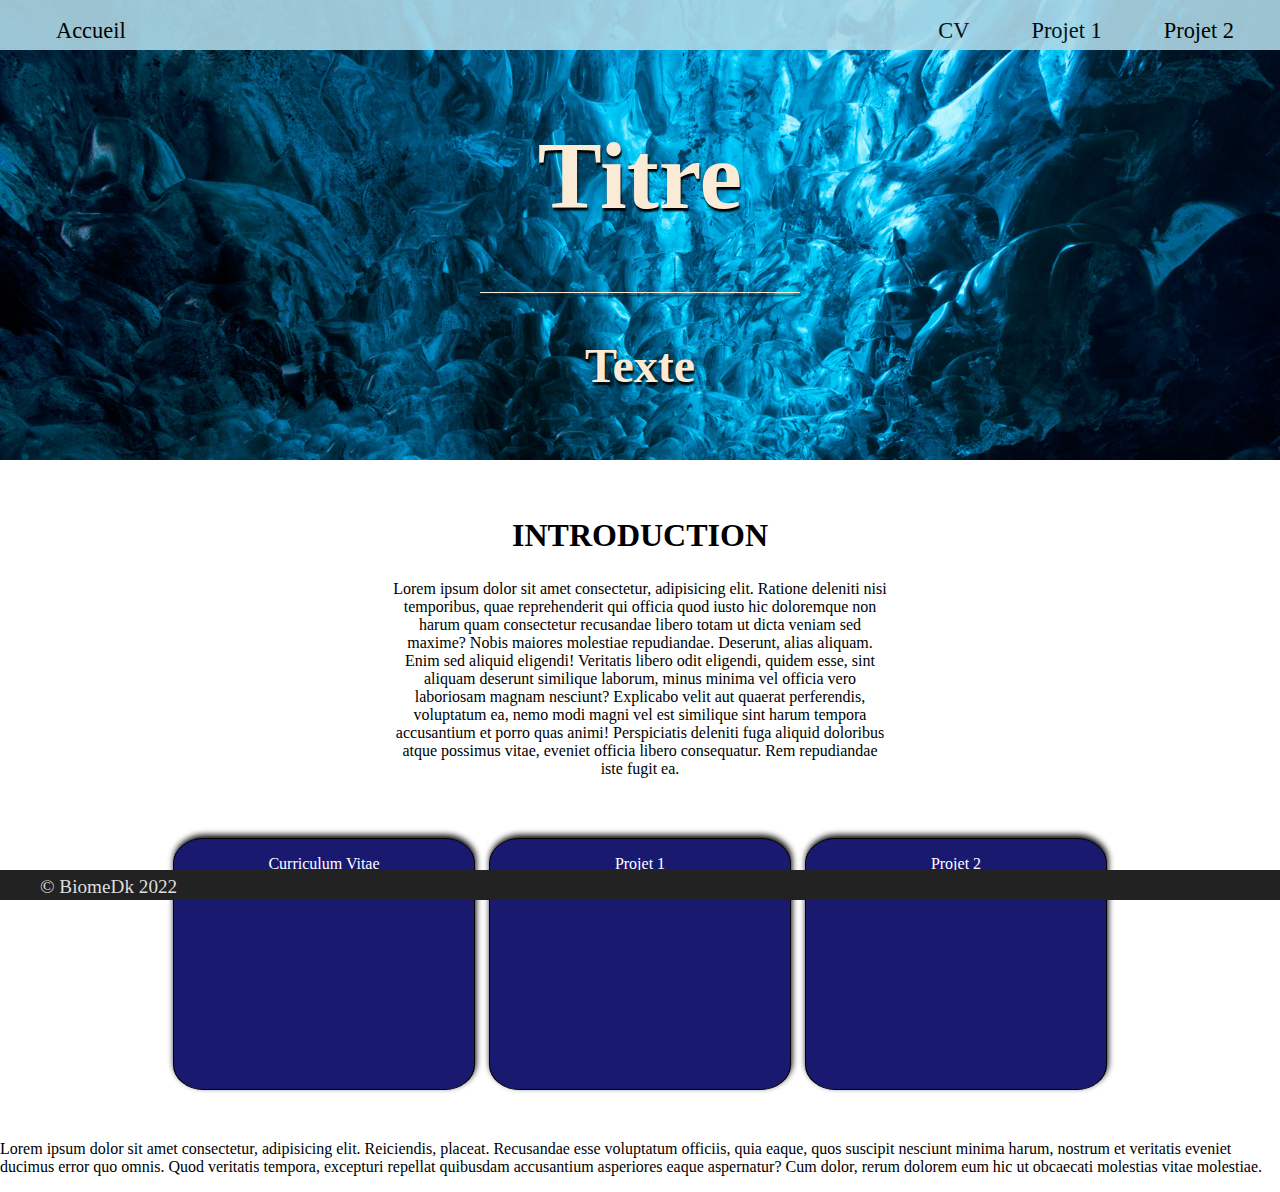
<file: Portfolio/index.html>
<!DOCTYPE html>
<html lang="en">
<head>

    <meta charset="UTF-8">
    <meta http-equiv="X-UA-Compatible" content="IE=edge">
    <meta name="viewport" content="width=device-width, initial-scale=1.0">

    <title>Accueil</title>

    <link rel="stylesheet" href="./style.css">

</head>

<body>

    <header>
        <nav>
            <ul id="ultop">
                <li id="accueil"><a href='#'>Accueil</a></li>
                <li class="floatright"><a href='#'>Projet 2</a></li>
                <li class="floatright"><a href='#'>Projet 1</a></li>
                <li class="floatright"><a href='./cv.html'>CV</a></li>
            </ul>
        </nav>
        <div id="imageprincipale">
            <h1>Titre</h1>
            <div id="premiertrait"></div>
            <h3>Texte</h3>
        </div>
    </header>

    <section id="introduction">
        <div>
            <h2>Introduction</h2>
            <p>Lorem ipsum dolor sit amet consectetur, adipisicing elit. Ratione deleniti nisi temporibus, quae reprehenderit qui officia quod iusto hic doloremque non harum quam consectetur recusandae libero totam ut dicta veniam sed maxime? Nobis maiores molestiae repudiandae. Deserunt, alias aliquam. Enim sed aliquid eligendi! Veritatis libero odit eligendi, quidem esse, sint aliquam deserunt similique laborum, minus minima vel officia vero laboriosam magnam nesciunt? Explicabo velit aut quaerat perferendis, voluptatum ea, nemo modi magni vel est similique sint harum tempora accusantium et porro quas animi! Perspiciatis deleniti fuga aliquid doloribus atque possimus vitae, eveniet officia libero consequatur. Rem repudiandae iste fugit ea.</p>
        </div>
    </section>

    <section id="vignettes">
        <a href='./cv.html'>
            <div class="vignette">
                <p class="middle">Curriculum Vitae</p>
            </div>
        </a>
        <a href='#'>
            <div class="vignette">
                <p class="middle">Projet 1</p>
            </div>
        </a>
        <a href='#'>
            <div class="vignette">
                <p class="middle">Projet 2</p>
            </div>
        </a>

    </section>

    <p>Lorem ipsum dolor sit amet consectetur, adipisicing elit. Reiciendis, placeat. Recusandae esse voluptatum officiis, quia eaque, quos suscipit nesciunt minima harum, nostrum et veritatis eveniet ducimus error quo omnis. Quod veritatis tempora, excepturi repellat quibusdam accusantium asperiores eaque aspernatur? Cum dolor, rerum dolorem eum hic ut obcaecati molestias vitae molestiae.</p>

    <footer>
        <nav>
            <ul>
                <li>© BiomeDk 2022</li>
                <!-- <li><a href='#'>Discord</a></li>
                <li><a href="http://www.twitter.fr"><i class="fa fa-twitter"></i></a></li>                
                <li><a href="http://www.facebook.fr"><i class="fa fa-facebook"></i></a></li>                
                <li><a href="http://www.instagram.com"><i class="fa fa-instagram"></i></a></li>                 -->
            </ul>
        </nav>
    </footer>
</body>
</html>
</file>
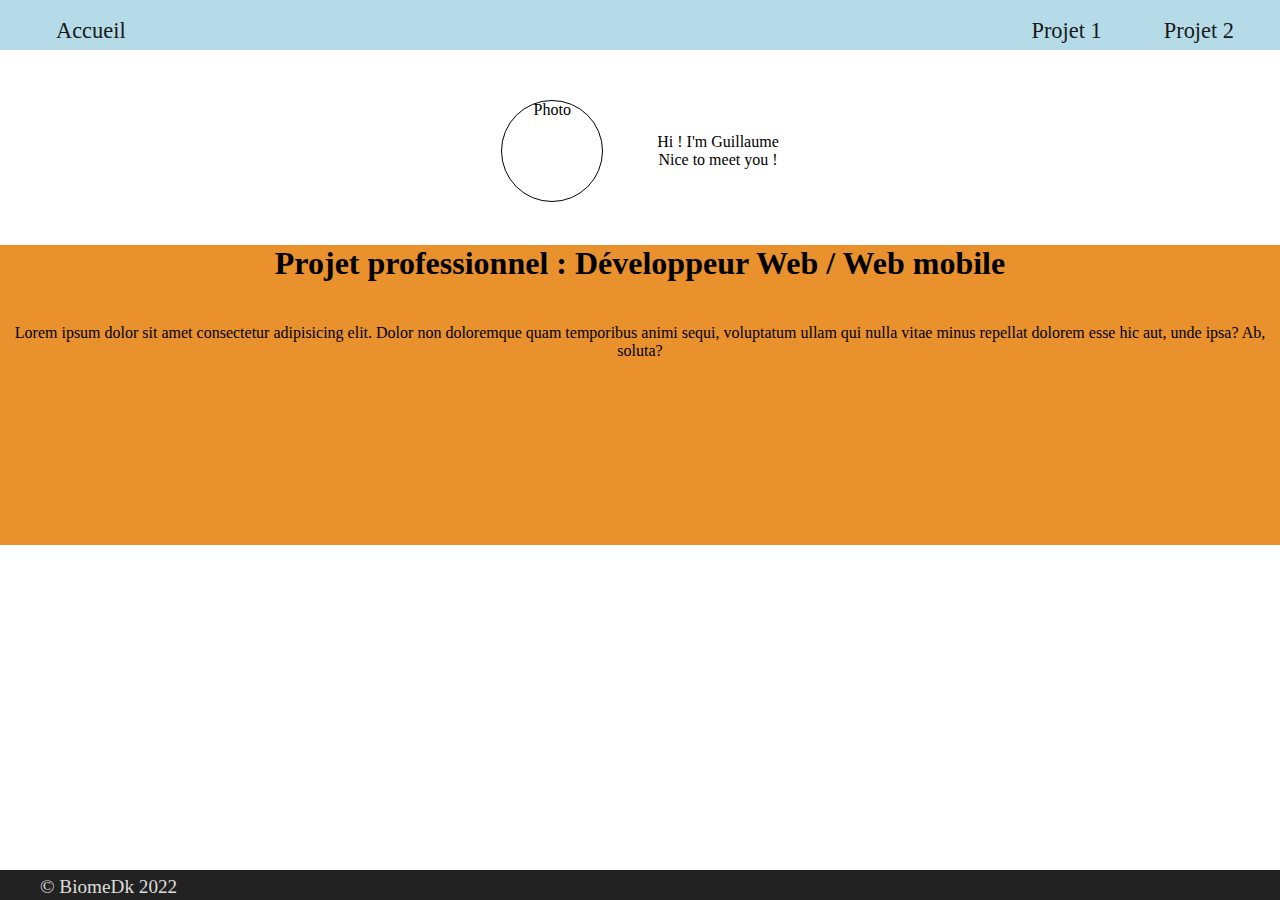
<file: Portfolio/cv.html>
<!DOCTYPE html>
<html lang="en">
<head>
    <meta charset="UTF-8">
    <meta http-equiv="X-UA-Compatible" content="IE=edge">
    <meta name="viewport" content="width=device-width, initial-scale=1.0">
    
    <title>CV</title>

    <link rel="stylesheet" href="./style.css">

</head>

<body>

    <header>
        <nav>
            <ul id="ultop">
                <li id="accueil"><a href='./index.html'>Accueil</a></li>
                <li class="floatright"><a href='#'>Projet 2</a></li>
                <li class="floatright"><a href='#'>Projet 1</a></li>
            </ul>
        </nav>
    </header>

    <section id="hello">
        <div id="photo">Photo</div>
        <div id="hi">Hi ! I'm Guillaume<br>Nice to meet you !</div>
    </section>

    <section>
        <div id="presentation">
            <h4>Projet professionnel : Développeur Web / Web mobile</h4>
            <p>Lorem ipsum dolor sit amet consectetur adipisicing elit. Dolor non doloremque quam temporibus animi sequi, voluptatum ullam qui nulla vitae minus repellat dolorem esse hic aut, unde ipsa? Ab, soluta?</p>
        </div>
    </section>

    <footer>
        <nav>
            <ul>
                <li>© BiomeDk 2022</li>
                <!-- <li><a href='#'>Discord</a></li>
                <li><a href="http://www.twitter.fr"><i class="fa fa-twitter"></i></a></li>                
                <li><a href="http://www.facebook.fr"><i class="fa fa-facebook"></i></a></li>                
                <li><a href="http://www.instagram.com"><i class="fa fa-instagram"></i></a></li>                 -->
            </ul>
        </nav>
    </footer>

</body>

</html>
</file>
<file: Portfolio/style.css>
body{
    padding: 0;
    margin: 0;
}
ul{
    list-style-type: none;
}
a{
    text-decoration: none;
    color: black;
}

/* *************** NAVHEADER **************** */
header nav {
    overflow: hidden;
    background-color: lightblue;
    position: fixed;
    width: 100%;
    opacity: 0.9;
    height: 50px;
}
#ultop{
    margin-top: 0;
}
.floatright {
    float: right;
    font-size: 1.4em;
    margin-right: 30px;
}
#accueil{
    float: left;
    font-size: 1.4em;
}
header li a {
text-decoration: none;
display: block;
text-align: center;
padding: 18px 16px;
}

/* ***************** IMAGE PRINCIPALE ******************* */
#imageprincipale{
    padding-top: 60px;
    background: url(media/img3.jpg) no-repeat fixed 50% 50%;
    background-size: cover;
    height: 400px;
}
h1{
    font-family: 'Dancing Script', cursive;
    text-align: center;
    color: antiquewhite;
    font-size: 6em;
    margin-top: 60px;
    text-shadow: 1px 3px 2px black;
}
#premiertrait{
    height: 1px;
    width: 25%;
    margin: -3px auto;
    background-color: antiquewhite;
    box-shadow: 1px 3px 2px black;
}
h3{
    text-align: center;
    color: antiquewhite;
    font-size: 3em;
    text-shadow: 1px 3px 2px black;
}

/* ******************* SECTION INTRO ********************* */
#introduction{
    max-width: 500px;
    margin: 0 auto;
    text-align: center;
}

h2{
    text-transform: uppercase;
    text-align: center;
    padding-top: 30px;
    font-size: 2em;
}

/* ***************** SECTION VIGNETTES ******************* */
#vignettes{
    margin: 0 auto;
    margin-top: 50px;
    margin-bottom: 50px;
    text-align: center;
}
.vignette{
    height: 250px;
    width: 300px;
    border: 1px solid black;
    border-radius: 10%;
    display: inline-block;
    background-color:midnightblue;
    color: white;
    margin-top: 10px;
    box-shadow: 1px -3px 6px black;
    margin-left: 5px;
    margin-right: 5px;
}
.middle{
    vertical-align: middle;
}
/* ******************* SECTION HELLO ********************* */
#hello{
    padding-top: 100px;
    margin: 0 auto;
    text-align: center;
    min-width: 325px;
}
#photo{
    width: 100px;
    height: 100px;
    border: 1px solid black;
    border-radius: 50%;
    display: inline-block;
    vertical-align: middle;
}
#hi{
    display: inline-block;
    margin-left: 50px;
    vertical-align: middle;
}
#presentation{
    background-color:rgb(233, 145, 44);
    margin: 0 auto;
    text-align: center;
    width: 100%;
    min-width: 325px;
    height: 300px;
}
h4{
    font-size: 2em;
}

/* ********************* NAVFOOTER *********************** */
footer nav{
    overflow: hidden; 
    background: #222222;
    color: #DEDEDE;
    height: 30px;
    line-height: -1px;
    position: fixed;
    bottom: 0;
    left: 0;
    width: 100%;
    line-height: 2px;
}

footer li {
    float: left;
    font-size: 1.2em;
}

/* footer li a {
text-decoration: none;
display: block;
text-align: center;
padding: 18px 16px;
} */
</file>
